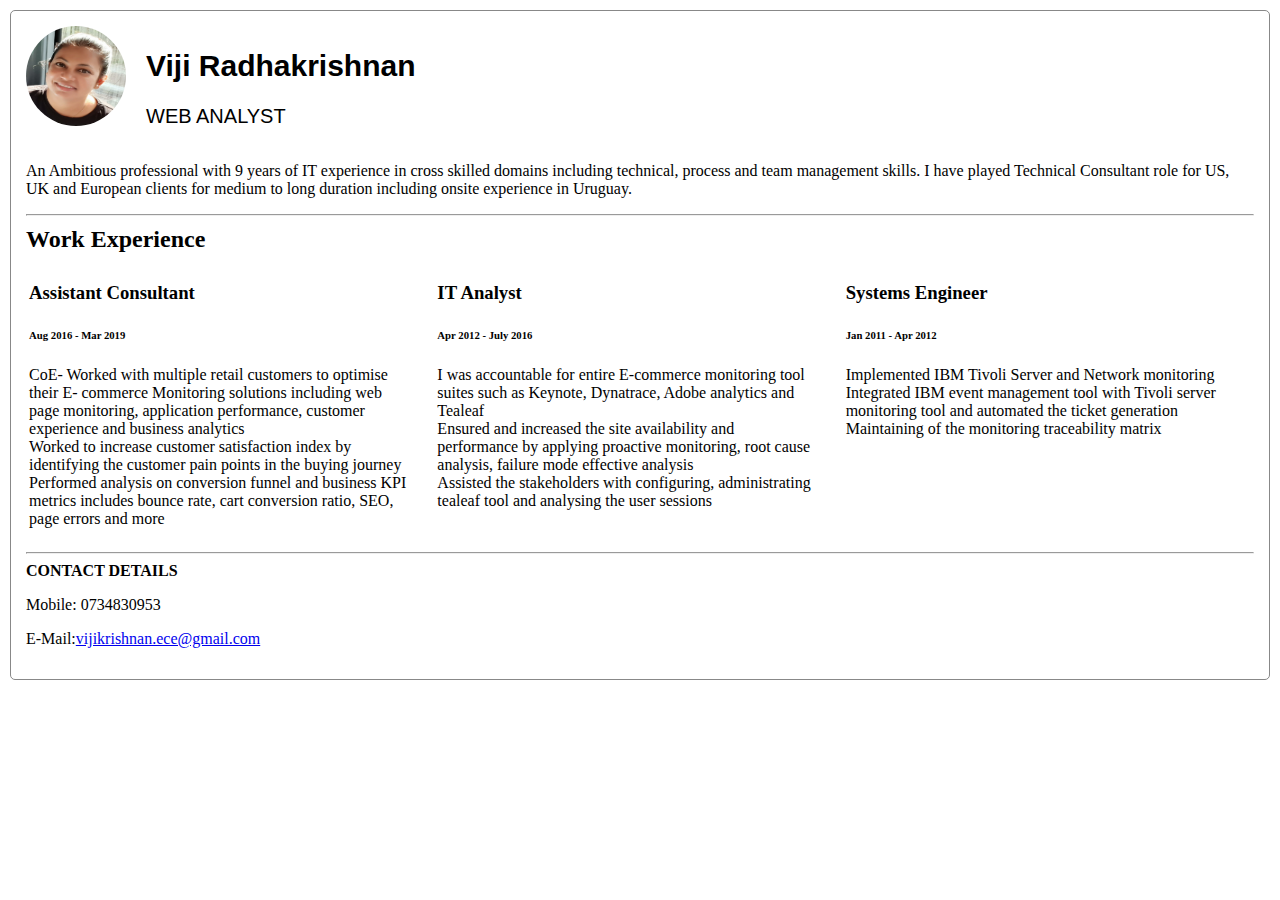
<file: index.html>
<!DOCTYPE html>

<head lang="en">
    <title>
        This is the Header part
        <p>Viji Radhakrishnan Resume</p>
    </title>
    <meta name="viewport" content="width=device-width, initial-scale=1.0">
    <link rel="stylesheet" href="style.css">
</head>

<body>

    <header>
        <div class="profile-info">
            <div class="candidate-container">
                <img class="candidate-img" src="viji.jpg" alt="picture">
            </div>
            <div class="name">
                <p>Viji Radhakrishnan</p>

                <div id="role">
                    <p>WEB ANALYST</p>
                </div>
            </div>

        </div>
        <p>
            An Ambitious professional with 9 years of IT experience in cross skilled domains including technical,
            process and team management skills. I have played Technical Consultant role for US, UK and European clients
            for medium to long duration including onsite experience in Uruguay.
        </p>
    </header>
    <hr>
    <main>
        <h2>Work Experience</h2>
        <section class="wrapper">
            <article class="Job-1">
                <h3>Assistant Consultant</h3>
                <h6>Aug 2016 - Mar 2019</h6>
                <p>
                    CoE- Worked with multiple retail customers to optimise their E- commerce Monitoring solutions
                    including web page monitoring, application performance, customer experience and business
                    analytics<br>
                    Worked to increase customer satisfaction index by identifying the customer pain points in the buying
                    journey<br>
                    Performed analysis on conversion funnel and business KPI metrics includes bounce rate, cart
                    conversion ratio, SEO, page errors and more<br>

                </p>
            </article>
            <article class="Job-2">
                <h3>IT Analyst</h3>
                <h6>Apr 2012 - July 2016</h6>
                <p>
                    I was accountable for entire E-commerce monitoring tool suites such as Keynote, Dynatrace, Adobe
                    analytics and Tealeaf <br>
                    Ensured and increased the site availability and performance by applying proactive monitoring, root
                    cause analysis, failure mode effective analysis <br>
                    Assisted the stakeholders with configuring, administrating tealeaf tool and analysing the user
                    sessions <br>

                </p>
            </article>
            <article class="Job-3">
                <h3>Systems Engineer</h3>
                <h6>Jan 2011 - Apr 2012</h6>
                <p>
                    Implemented IBM Tivoli Server and Network monitoring <br>
                    Integrated IBM event management tool with Tivoli server monitoring tool and automated the ticket
                    generation <br>
                    Maintaining of the monitoring traceability matrix
                </p>
            </article>

        </section>
        <hr>
    </main>
    <footer>
        <b>CONTACT DETAILS</b>

        <div id="mobile">
            <p>
                Mobile: 0734830953
            </p>
        </div>
        <div id="email">
            <p>
                E-Mail:<a href="https://www.gmail.com" target="_blank">vijikrishnan.ece@gmail.com</a>
            </p>
        </div>
    </footer>
</body>
</file>
<file: style.css>
* {
    box-sizing: border-box;
  }

body{
      padding: 15px;
      margin: 10px;
      border: 1px solid #888;
      border-radius: 5px;
  }

header{
    width: 100%;
}
.profile-info{
    display: flex;
    flex-direction: column;
}

.profile-info .candidate-container{
    display: block;
    text-align: center;
}
.profile-info .candidate-container .candidate-img{  

    margin: 0px;
    height: 100px;
    width: 100px;
    border-radius: 50%;
    margin-right: 20px;
}

.profile-info .name{
    font-family: Arial, Helvetica, sans-serif;
    font-size: 30px;
    line-height: 20px;
    font-weight: bold;
    text-align: center;
    
}

#role{
    font-size: 20px;
    font-weight: normal;
}


h2{
    margin-block-start: 10px;
    margin-block-end: 10px;
}

@media only screen and (min-width : 1000px){

    .profile-info{
        flex-direction: row;
       
    
    }
    .profile-info .candidate-container{
        text-align: left;

    }

    .profile-info .name{
        text-align: left;
    }

    .wrapper{
        display: flex;
        justify-content: space-evenly;
    }
 
    article{
        width: 33%;
    }

    .Job-1{
        padding-right: 2%;
    }

    .Job-2{
        padding-right: 2%;
    }
}
</file>
<file: Resume/style5.css>
* {
    box-sizing: border-box;
  }

body{
      padding: 15px;
      margin: 10px;
      border: 1px solid #888;
      border-radius: 5px;
  }

header{
    width: 100%;
}
.profile-info{
    display: flex;
    flex-direction: column;
}

.profile-info .candidate-container{
    display: block;
    text-align: center;
}
.profile-info .candidate-container .candidate-img{  

    margin: 0px;
    height: 100px;
    width: 100px;
    border-radius: 50%;
    margin-right: 20px;
}

.profile-info .name{
    font-family: Arial, Helvetica, sans-serif;
    font-size: 30px;
    line-height: 20px;
    font-weight: bold;
    text-align: center;
    
}

#role{
    font-size: 20px;
    font-weight: normal;
}


h2{
    margin-block-start: 10px;
    margin-block-end: 10px;
}

@media only screen and (min-width : 1000px){

    .profile-info{
        flex-direction: row;
       
    
    }
    .profile-info .candidate-container{
        text-align: left;

    }

    .profile-info .name{
        text-align: left;
    }

    .wrapper{
        display: flex;
        justify-content: space-evenly;
    }
 
    article{
        width: 33%;
    }

    .Job-1{
        padding-right: 2%;
    }

    .Job-2{
        padding-right: 2%;
    }
}
</file>
